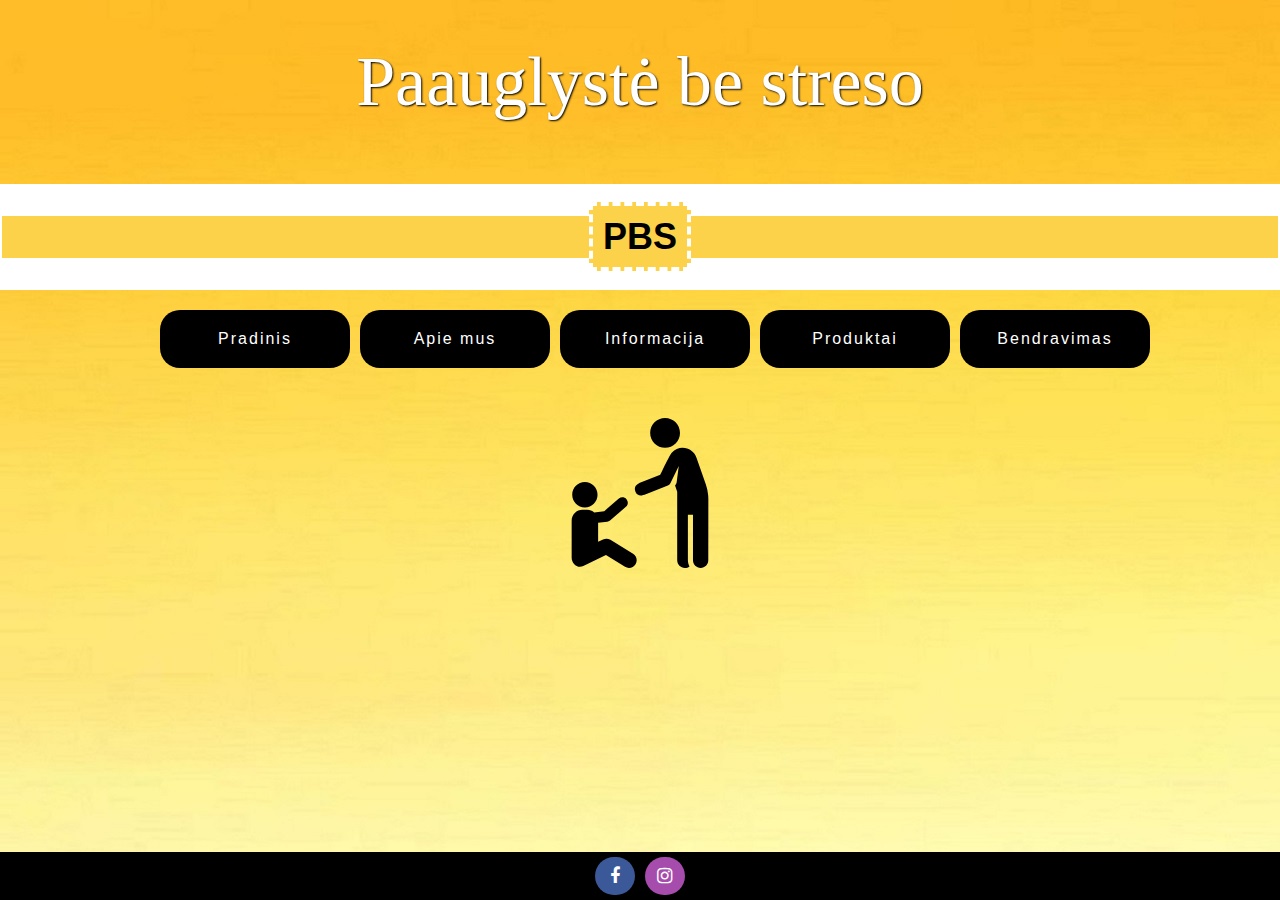
<file: KCS_Projektas/index.html>
<!DOCTYPE html>
<html lang="lt">
<head>
    <meta charset="utf-8">
    <meta name="viewport" content="width=device-width, initial-scale=1.0">
    <title>PBS</title>
    <link href="css/style.css" rel="stylesheet" type="text/css">
    <link rel="stylesheet" href="https://cdnjs.cloudflare.com/ajax/libs/font-awesome/4.7.0/css/font-awesome.min.css">
</head>
<body>
    <h1 class="heading1-line"><span>Paauglystė be streso</span></h1>
    <div class="header">
        <h2 class="heading2-line"><span class="h2-title">PBS</span></h2>
    </div>
    <div class="main">
        <nav class="navigation">
            <ul>
                <li><a href="index.html">Pradinis</a></li>
                <li><a href="about.html">Apie mus</a></li>
                <li><a href="http://martynasdvylis.lt/KCS_Projektas/form/information.php">Informacija</a></li>
                <li><a href="products.html">Produktai</a></li>
                <li><a href="http://martynasdvylis.lt/KCS_Projektas/chatroom/chatroom.php">Bendravimas</a></li>
             </ul>
          </nav>
        <p><img class="logo" src="images/logo.svg" alt="PBS"></p>
    </div>
    <div id="footer">
        <span>
            <a href="https://www.facebook.com/paauglystebestreso/" class="fa fa-facebook" target="_blank";></a>
            <a href="https://www.instagram.com/paauglystebestreso/" class="fa fa-instagram" target="_blank";></a>
        </span>
    </div>
</body>
</html>
</file>
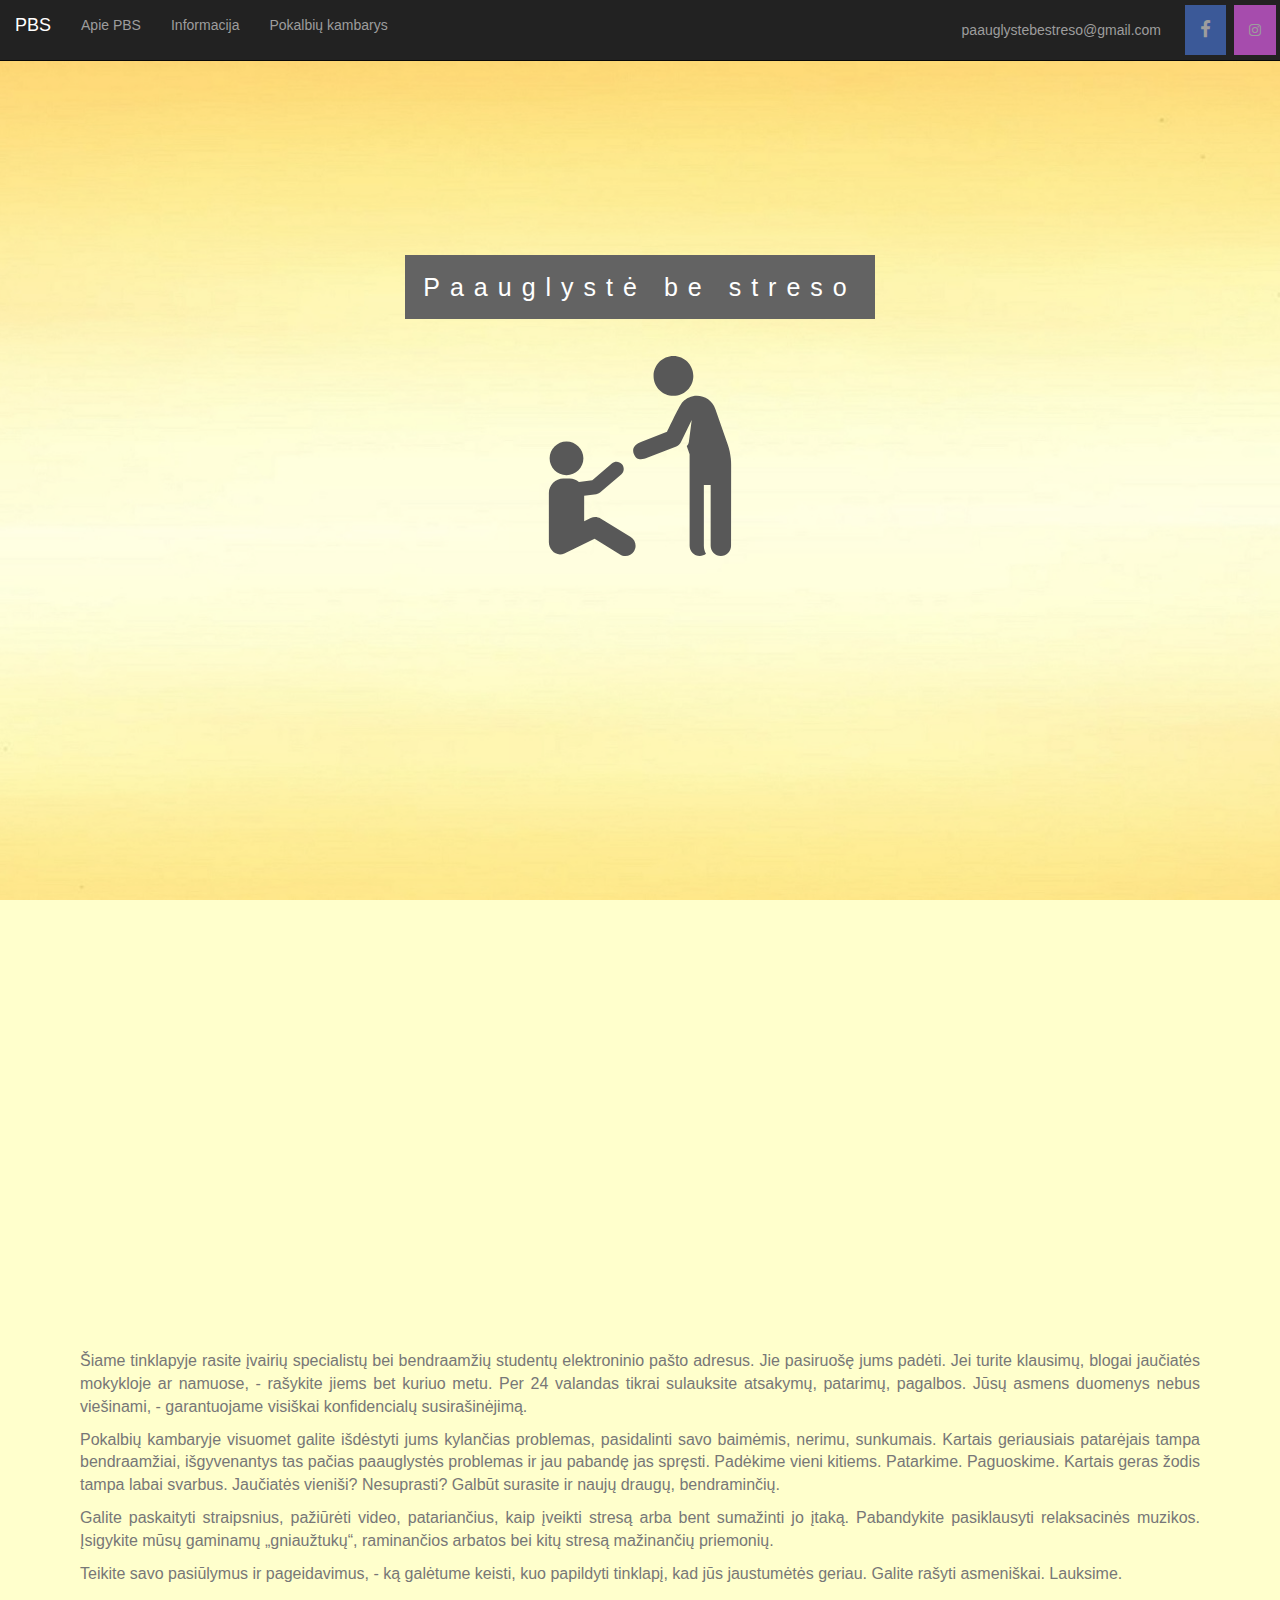
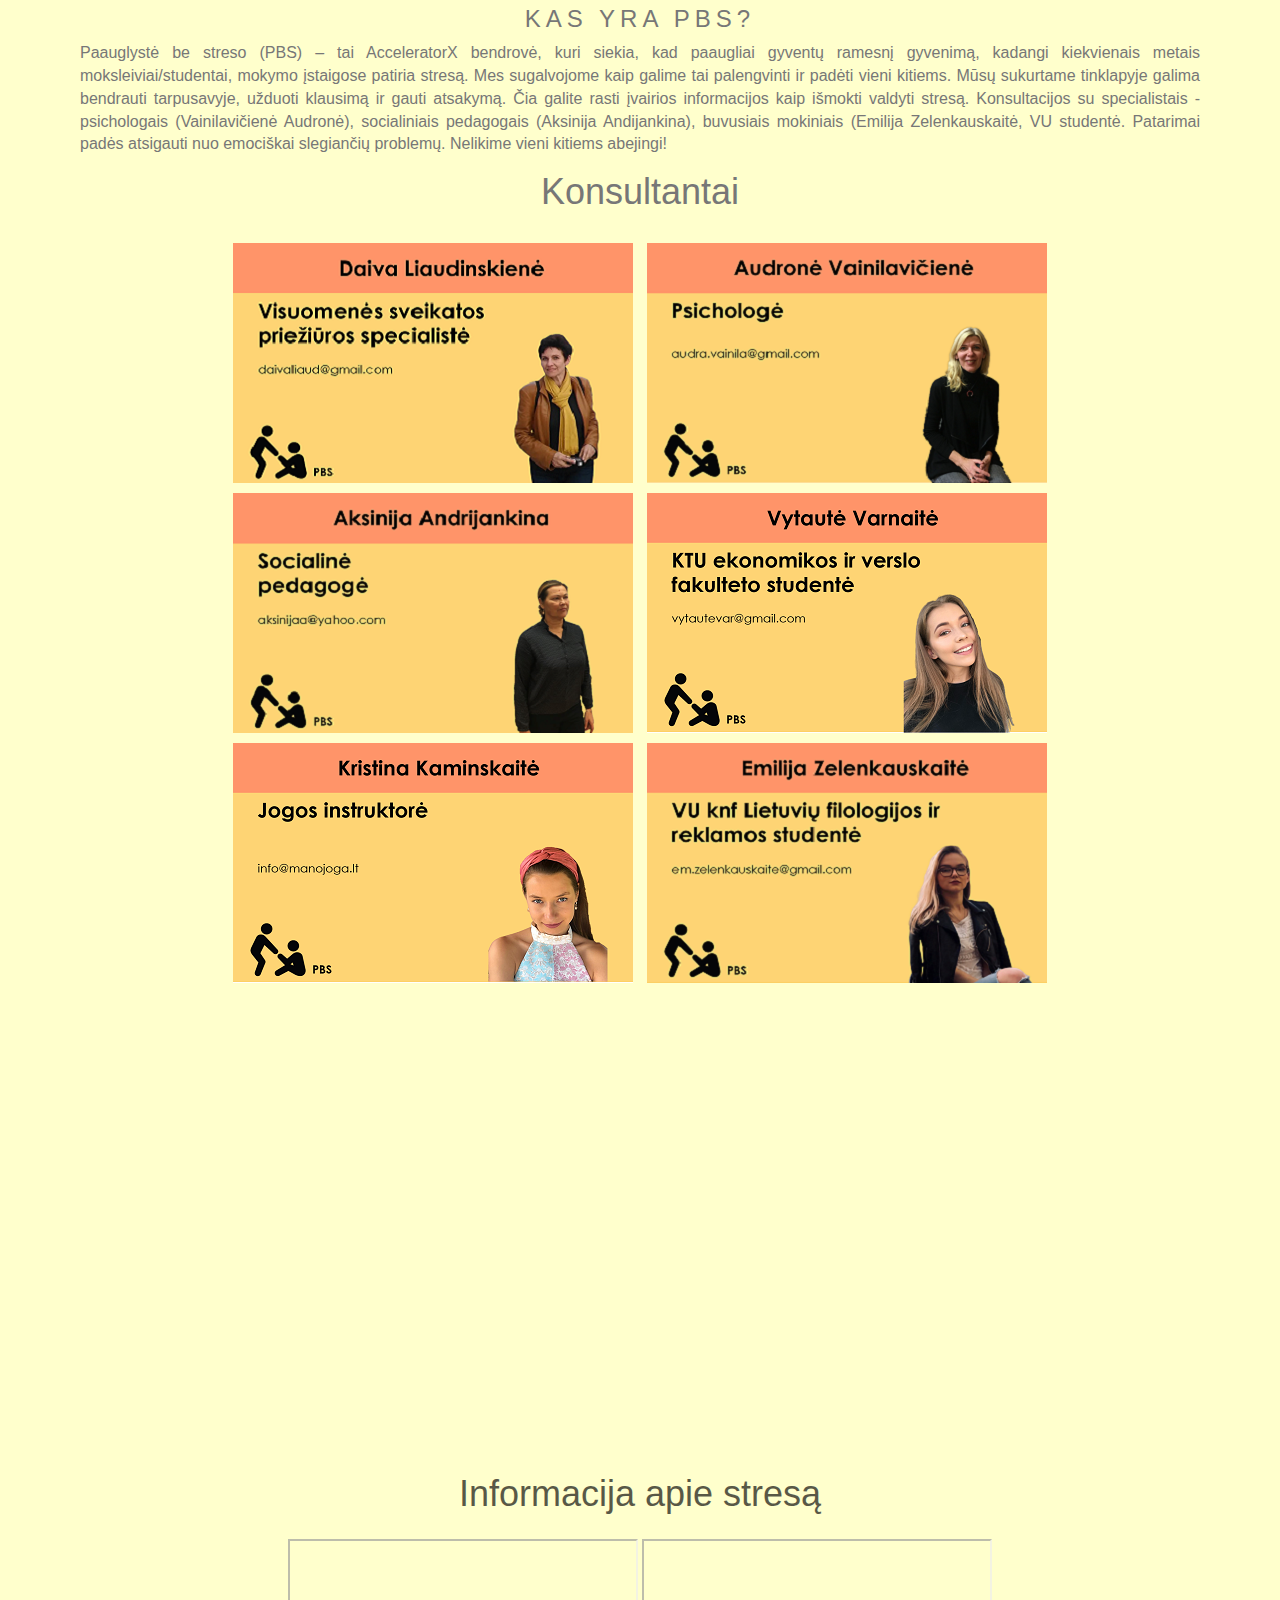
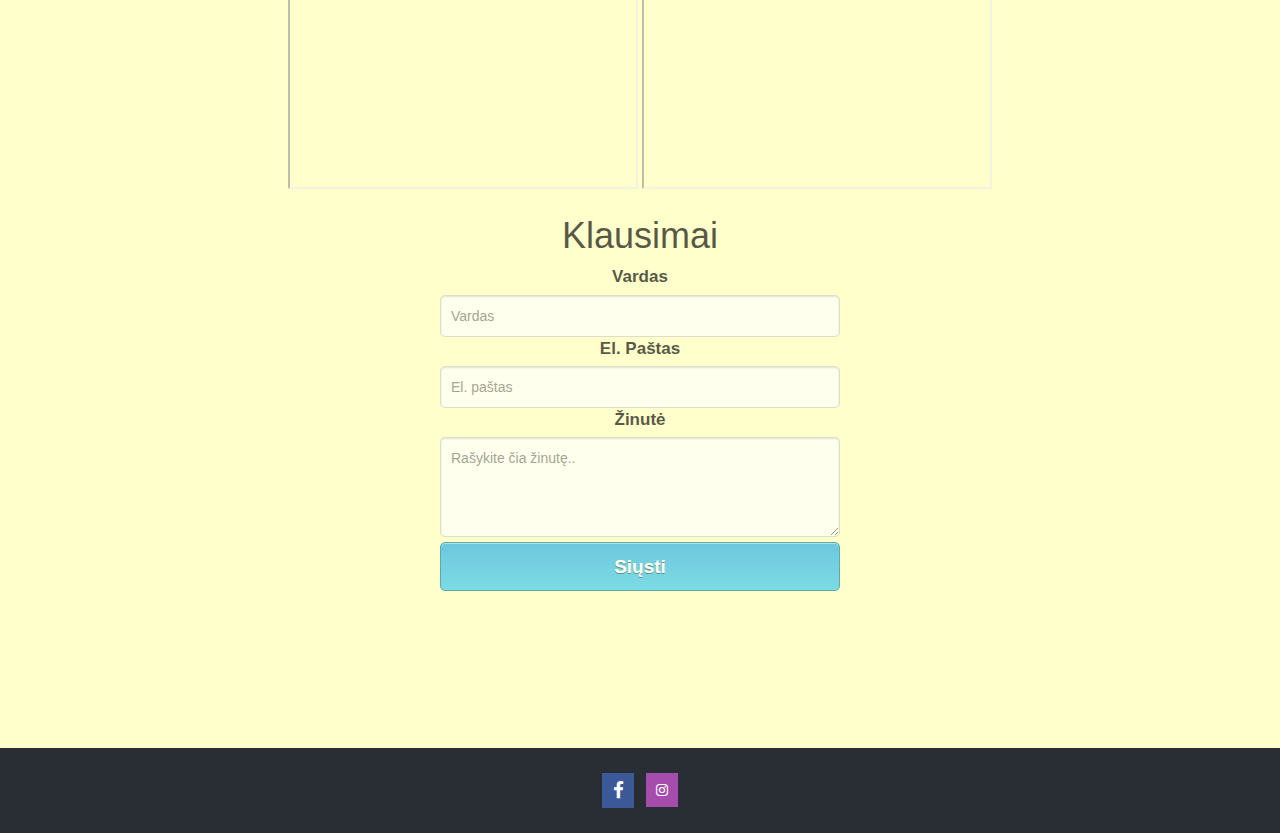
<file: PBS/index.html>
<!DOCTYPE html>
<html lang="lt">
<head>
<meta charset="utf-8">
<meta name="viewport" content="width=device-width, initial-scale=1.0">
<title>PBS</title>
<link href="css/style.css" rel="stylesheet" type="text/css">
<link href="css/form.css" rel="stylesheet" type="text/css">
<link rel="stylesheet" href="https://cdnjs.cloudflare.com/ajax/libs/font-awesome/4.7.0/css/font-awesome.min.css">
<link rel="stylesheet" href="https://maxcdn.bootstrapcdn.com/bootstrap/3.4.1/css/bootstrap.min.css">
<script src="https://ajax.googleapis.com/ajax/libs/jquery/3.4.1/jquery.min.js"></script>
<script src="https://maxcdn.bootstrapcdn.com/bootstrap/3.4.1/js/bootstrap.min.js"></script>
<script language="javascript">
        function IsEmpty() {

          if (document.form.name.value == "" || document.form.email.value == "" || document.form.msg.value == "") {
            alert("Žinutė nebuvo išsiųsta, nes palikote tuščių laukelių");
          } else alert("Žinutė išsiųsta, laukite atsakymo!");

          return;
        }
        if ( window.history.replaceState ) {
        window.history.replaceState( null, null, window.location.href );
        }
    </script>    
</head>
<body>
 <nav class="navbar navbar-inverse navbar-fixed-top" style="margin-bottom: 0;">
  <div class="container-fluid">
    <div class="navbar-header">
      <button type="button" class="navbar-toggle" data-toggle="collapse" data-target="#myNavbar">
        <span class="icon-bar"></span>
        <span class="icon-bar"></span>
        <span class="icon-bar"></span>
      </button>
      <a class="navbar-brand" href="#home">PBS</a>
    </div>
    <div class="collapse navbar-collapse" id="myNavbar">
      <ul class="nav navbar-nav">
        <li><a href="#about">Apie PBS</a></li>
        <li><a href="#info">Informacija</a></li>
        <li><a href="chatroom/chat.html">Pokalbių kambarys</a></li>
      </ul>
      <ul class="nav navbar-nav navbar-right">
          <li style="margin-top: 5px;" class="email">
              <a href="mailto:paauglystebestreso@gmail.com">paauglystebestreso@gmail.com</a>
          </li>
          <li>
              <a href="https://www.facebook.com/paauglystebestreso/" class="fa fa-facebook fa-lg" target="_blank";></a>
          </li>
          <li>
              <a href="https://www.instagram.com/paauglystebestreso/" class="fa fa-instagram fa-xs" target="_blank";></a>
          </li>
      </ul>
    </div>
  </div>
</nav> 
<div id="home" class="bgimg-1">
  <div class="caption">
    <span class="border">Paauglystė be streso</span>
    <p><img class="logo" src="images/logo.svg" alt="PBS"></p>
  </div>
</div>
<div class="bgimg-3"></div>
<div id="about">
    <div class="intro">
        <p>Šiame tinklapyje rasite įvairių specialistų bei bendraamžių studentų elektroninio pašto adresus. Jie pasiruošę jums padėti. Jei turite klausimų, blogai jaučiatės mokykloje ar namuose, - rašykite jiems bet kuriuo metu. Per 24 valandas tikrai sulauksite atsakymų, patarimų, pagalbos. Jūsų asmens duomenys nebus viešinami, - garantuojame visiškai konfidencialų susirašinėjimą.
        <p>Pokalbių kambaryje visuomet galite išdėstyti jums kylančias problemas, pasidalinti savo baimėmis, nerimu, sunkumais. Kartais geriausiais patarėjais tampa bendraamžiai, išgyvenantys tas pačias paauglystės problemas ir jau pabandę jas spręsti. Padėkime vieni kitiems. Patarkime. Paguoskime. Kartais geras  žodis tampa labai svarbus. Jaučiatės vieniši? Nesuprasti? Galbūt surasite ir naujų draugų, bendraminčių.
        </p>
        <p>Galite paskaityti straipsnius, pažiūrėti video, patariančius, kaip įveikti stresą arba bent sumažinti jo įtaką. Pabandykite pasiklausyti relaksacinės muzikos. Įsigykite mūsų gaminamų „gniaužtukų“, raminančios arbatos bei kitų stresą mažinančių priemonių.
        </p>
        <p>Teikite savo pasiūlymus ir pageidavimus, - ką galėtume keisti, kuo papildyti tinklapį, kad jūs jaustumėtės geriau. Galite rašyti asmeniškai. Lauksime.</p>
    </div>    
    <h3>Kas yra PBS?</h3>
    <p class="intro">Paauglystė be streso (PBS) – tai AcceleratorX bendrovė, kuri siekia, kad paaugliai gyventų ramesnį gyvenimą, kadangi kiekvienais metais moksleiviai/studentai, mokymo įstaigose patiria stresą. Mes sugalvojome kaip galime tai palengvinti ir padėti vieni kitiems. Mūsų sukurtame tinklapyje galima bendrauti tarpusavyje, užduoti klausimą ir gauti atsakymą. Čia galite rasti įvairios informacijos kaip išmokti valdyti stresą. Konsultacijos su specialistais - psichologais (Vainilavičienė Audronė), socialiniais pedagogais (Aksinija Andijankina), buvusiais mokiniais (Emilija Zelenkauskaitė, VU studentė. Patarimai padės atsigauti nuo emociškai slegiančių problemų. Nelikime vieni kitiems abejingi!</p>
    <p class="bigger-font">Konsultantai</p>
    <div class="partners">
        <p class="centered">
            <img src="images/daiva.png" alt="Daiva">
            <img src="images/audrone.png" alt="Audronė">
            <img src="images/aksinija.png" alt="Aksinija">
            <img src="images/vytaute.png" alt="Vytaute">
            <img src="images/kristina.png" alt="Kristina">
            <img src="images/emilija.png" alt="Emilija">
        </p>
    </div>
</div>

<div class="bgimg-2"></div>

<div id="info" class="bgimg-1">
   <p class="bigger-font">Informacija apie stresą</p>
        <p class="centered">
            <iframe class="yt-video" width="350" height="250" src="https://www.youtube.com/embed/3DZiTrzyJKo" allow="accelerometer; autoplay; encrypted-media; gyroscope; picture-in-picture" allowfullscreen></iframe>
            <iframe class="yt-video" width="350" height="250" src="https://www.youtube.com/embed/BFWlnBZR47I" allow="accelerometer; autoplay; encrypted-media; gyroscope; picture-in-picture" allowfullscreen></iframe>
        </p>
        <div class="information-section">
            <h1><span>Klausimai</span></h1>
		      <form action="" method="post" name="form">
                <label for="name">Vardas</label><br>
                <input type="text" name="name" placeholder="Vardas" required><br>
                <label for="email">El. Paštas</label><br>
                <input type="email" name="email" placeholder="El. paštas" required><br>
                <label for="message">Žinutė</label><br>
                <textarea name="msg" placeholder="Rašykite čia žinutę.." required></textarea><br>
                <input type="submit" name="submit" onclick="IsEmpty();" value="Siųsti">
		      </form>
	   </div>
</div>    
    
<div class="footer-wrapper">
  <div  id="footer">
        <a href="https://www.facebook.com/paauglystebestreso/" class="fa fa-facebook fa-lg" target="_blank";></a>
        <a href="https://www.instagram.com/paauglystebestreso/" class="fa fa-instagram fa-xs" target="_blank";></a>
  </div>
</div>
</file>
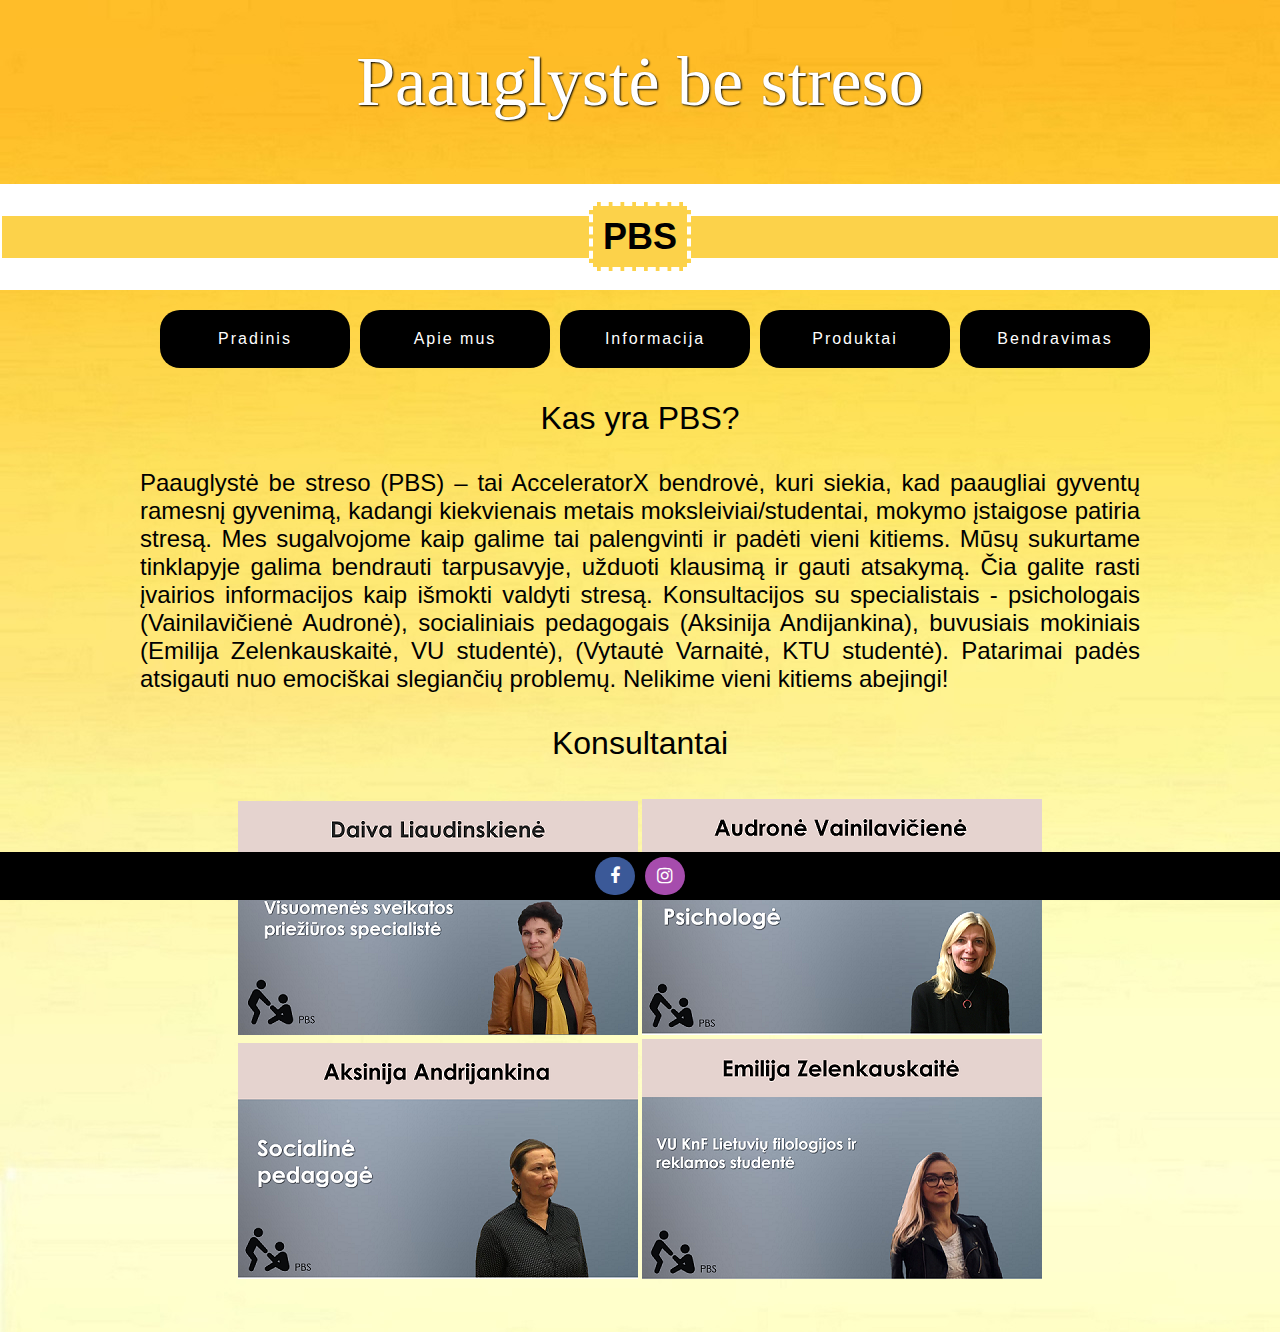
<file: KCS_Projektas/about.html>
<!DOCTYPE html>
<html lang="lt">
<head>
    <meta charset="utf-8">
    <meta name="viewport" content="width=device-width, initial-scale=1.0">
    <title>Apie PBS</title>
    <link href="css/style.css" rel="stylesheet" type="text/css">
    <link rel="stylesheet" href="https://cdnjs.cloudflare.com/ajax/libs/font-awesome/4.7.0/css/font-awesome.min.css">
</head>
<body>
    <h1 class="heading1-line"><span>Paauglystė be streso</span></h1>
    <div class="header">
        <h2 class="heading2-line"><span>PBS</span></h2>
    </div>
    <div class="main">
        <nav class="navigation">
            <ul>
               <li><a href="index.html">Pradinis</a></li>
                <li><a href="about.html">Apie mus</a></li>
                <li><a href="http://martynasdvylis.lt/KCS_Projektas/form/information.php">Informacija</a></li>
                <li><a href="products.html">Produktai</a></li>
                <li><a href="http://martynasdvylis.lt/KCS_Projektas/chatroom/chatroom.php">Bendravimas</a></li>
             </ul>
          </nav>
        <p class="bigger-font">Kas yra PBS?</p>
        <p class="intro">Paauglystė be streso (PBS) – tai AcceleratorX bendrovė, kuri siekia, kad paaugliai gyventų ramesnį gyvenimą, kadangi kiekvienais metais moksleiviai/studentai, mokymo įstaigose patiria stresą. Mes sugalvojome kaip galime tai palengvinti ir padėti vieni kitiems. Mūsų sukurtame tinklapyje galima bendrauti tarpusavyje, užduoti klausimą ir gauti atsakymą. Čia galite rasti įvairios informacijos kaip išmokti valdyti stresą. Konsultacijos su specialistais - psichologais (Vainilavičienė Audronė), socialiniais pedagogais (Aksinija Andijankina), buvusiais mokiniais (Emilija Zelenkauskaitė, VU studentė), (Vytautė Varnaitė, KTU studentė). Patarimai padės atsigauti nuo emociškai slegiančių problemų. Nelikime vieni kitiems abejingi!</p>
        <p class="bigger-font">Konsultantai</p>
        <div class="partners">
            <p>
                <img src="images/daiva.png" alt="Daiva">
                <img src="images/audrone.png" alt="Audronė">
                <img src="images/aksinija.png" alt="Aksinija">
                <img src="images/emilija.png" alt="Emilija">
            </p>
        </div>
    </div>
    <div id="footer">
        <span class="footer-line">
            <a href="https://www.facebook.com/paauglystebestreso/" class="fa fa-facebook" target="_blank";></a>
            <a href="https://www.instagram.com/paauglystebestreso/" class="fa fa-instagram" target="_blank";></a>
        </span>
    </div>
</body>
</html>
</file>
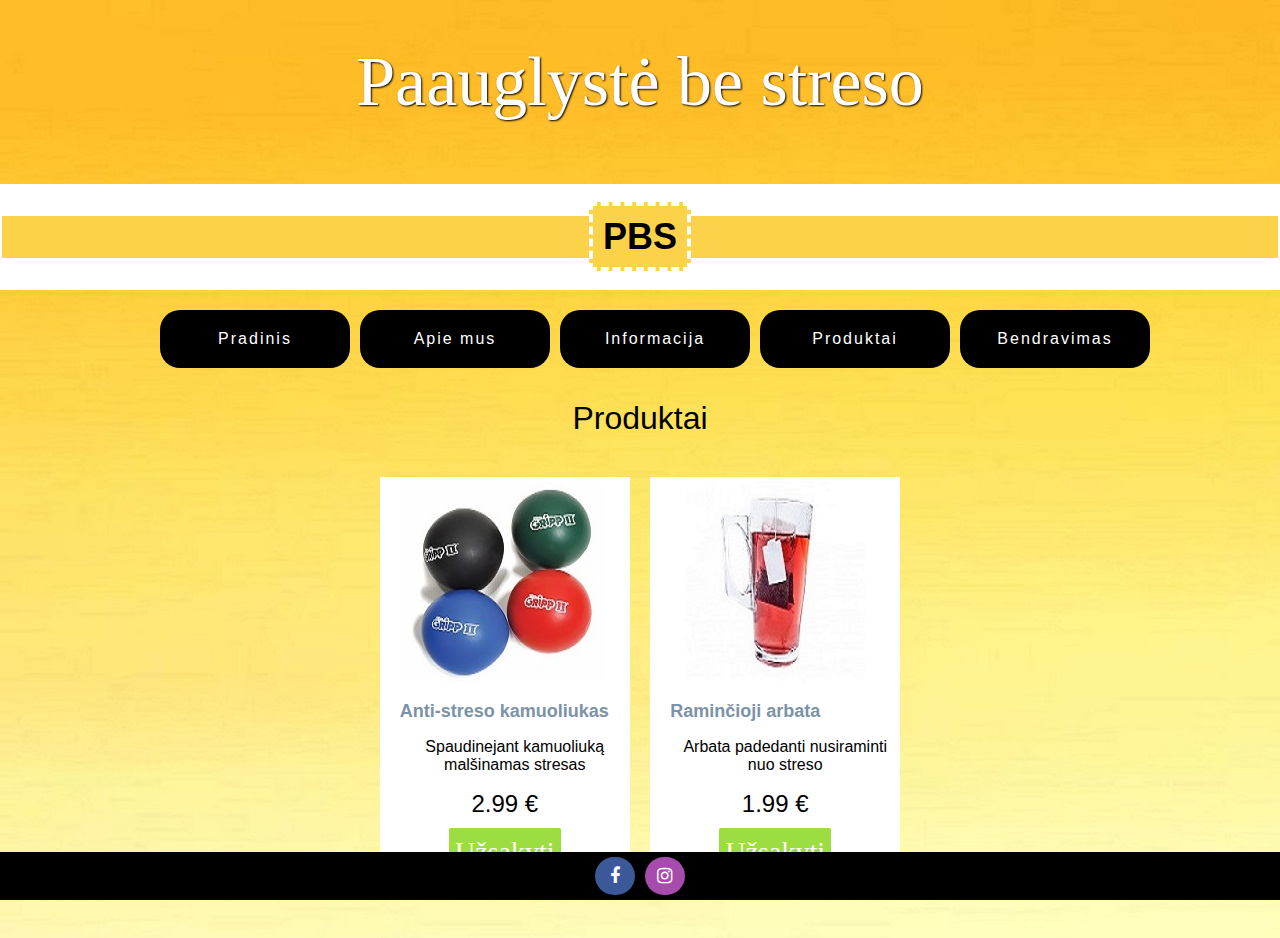
<file: KCS_Projektas/products.html>
<!DOCTYPE html>
<html lang="lt">
<head>
    <meta charset="utf-8">
    <meta name="viewport" content="width=device-width, initial-scale=1.0">
    <title>Produktai</title>
    <link href="css/style.css" rel="stylesheet" type="text/css">
    <link rel="stylesheet" href="https://cdnjs.cloudflare.com/ajax/libs/font-awesome/4.7.0/css/font-awesome.min.css">
</head>
<body>
    <h1 class="heading1-line"><span>Paauglystė be streso</span></h1>
    <div class="header">
        <h2 class="heading2-line"><span>PBS</span></h2>
    </div>
    <div class="main">
        <nav class="navigation">
            <ul>
                <li><a href="index.html">Pradinis</a></li>
                <li><a href="about.html">Apie mus</a></li>
                <li><a href="http://martynasdvylis.lt/KCS_Projektas/form/information.php">Informacija</a></li>
                <li><a href="products.html">Produktai</a></li>
                <li><a href="http://martynasdvylis.lt/KCS_Projektas/chatroom/chatroom.php">Bendravimas</a></li>
             </ul>
          </nav>
        <p class="bigger-font">Produktai</p>
        <div class="flex-container">
            <div class="stress-ball">
                <p class="product-image"><img src="images/stressball.jpg" alt="Streso kamuoliukas"></p>
                <h2 class="product-name">Anti-streso kamuoliukas</h2>
                <p class="additional-info">Spaudinejant kamuoliuką malšinamas stresas</p>
                <p class="price">2.99 &euro;</p>
                <button class="order-button" onclick="alert('Šiuo metu prekyboje dar nėra');">Užsakyti</button>
            </div>
            <div class="tea">
                <p class="product-image"><img src="images/tea.jpg" alt="Arbata"></p>
                <h2 class="product-name">Raminčioji arbata</h2>
                <p class="additional-info">Arbata padedanti nusiraminti nuo streso</p>
                <p class="price">1.99 &euro;</p>
                <button class="order-button" onclick="alert('Šiuo metu prekyboje dar nėra');">Užsakyti</button>
            </div>
        </div>
    </div>
    <div id="footer">
        <span class="footer-line">
            <a href="https://www.facebook.com/paauglystebestreso/" class="fa fa-facebook" target="_blank";></a>
            <a href="https://www.instagram.com/paauglystebestreso/" class="fa fa-instagram" target="_blank";></a>
        </span>
    </div>
    <script></script>
</body>
</html>
</file>
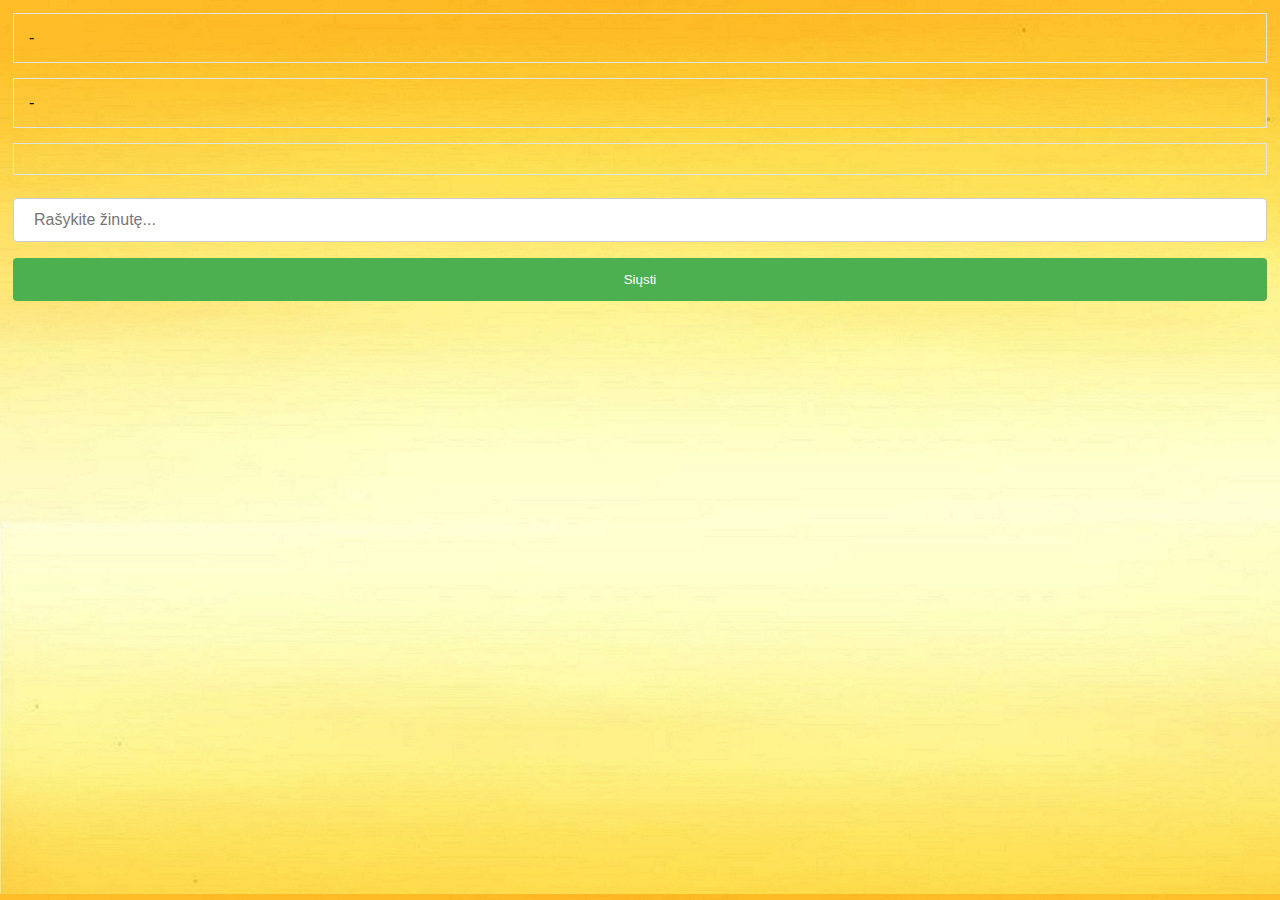
<file: PBS/chatroom/chat.html>
<!DOCTYPE html>
<html>
<head>
    <link rel="stylesheet" href="https://cdnjs.cloudflare.com/ajax/libs/font-awesome/4.7.0/css/font-awesome.min.css">
    <link rel="stylesheet" type="text/css" href="../css/chatroom.css">
    <script type='text/javascript' src='https://cdn.scaledrone.com/scaledrone.min.js'></script>
    <!--<script type='text/javascript' src='http://0.0.0.0:8080/scaledrone.js'></script>-->
    <meta charset="utf-8">
    <meta name="viewport" content="width=device-width">
</head>
<body>
  <div class="members-count">-</div>
  <div class="members-list">-</div>
  <div class="messages"></div>
  <form class="message-form" onsubmit="return false;">
    <input class="message-form__input" placeholder="Rašykite žinutę..." type="text"/>
    <input class="message-form__button" value="Siųsti" type="submit"/>
  </form>
  <script src="script.js"></script>    
</body>
</html>
</file>
<file: KCS_Projektas/css/style.css>
body {
    font-family: "Helvetica Neue", Arial, sans-serif;
    margin: 0;
    background-image: url(../images/background.jpg);
 }
.header {
    padding: 2px;
    color: black;
    background: white;

}
.heading1-line {
    color: white;
    font-family: 'Rouge Script', cursive;
    font-size: 70px;
    font-weight: normal;
    line-height: 124px;
    margin: 20px 0 40px;
    text-align: center;
    text-shadow: 1px 1px 2px black;
}
.heading2-line {
    text-align: center;
    background: #fcd24a;
}
.logo {
    display: block;
    margin: 50px auto 0 auto;
    width: 150px;
}

.navigation ul li a {
   color: white;
   font-weight: 300;
   letter-spacing: 2px;
   text-decoration: none;
   background: black;
   padding: 20px 5px;
   display: inline-block;
   width: 100%;
   text-align: center;
}

ul li a:hover {
   background: red;
}

.main {
   max-width: 1000px;
   margin: 20px auto;
   padding: 0 3em 1.5em;


}
.navigation a {
    border-radius: 20px;
}
.navigation ul {
    list-style: none;
    margin-bottom: 10px;
    padding: 0;
    display: flex;
}

.navigation li {
    margin-left: 20px;
    flex: 3;
}
.partners {
    display: flex;
    flex-wrap: wrap;
}
.partners p {
    margin: 5px;
    text-align: center;
}
#footer {
    background: black;
    color: white;
    font-family: 'Raleway',sans-serif;
    text-align: center;
    font-size: 18px;
    font-weight: 500;
    position: fixed;
    left: 0;
    bottom: 0;
    width: 100%;
}
.intro {
    font-size: 24px;
    text-align: justify;
}

h2 {
    font-size: 36px;
    text-align: center;

}
h2 span {
    border: 4px dashed white;
    padding: 10px;
    background: #fcd24a;
}
.bigger-font {
    font-size: 32px;
    text-align: center;
}

.yt-video {
    margin-left: 10px;
    border: 0;
}
.video-place {
    text-align: center;
}
.information-section h1 {
    font-size: 15pt;
    color: black;
    text-align: center;
    padding: 18px 0 18px 0;
    margin: 0 0 10px 0;
}
.information-section h1 span {
    border: 4px dashed black;
    padding: 10px;
}
.information-section {
    margin-top: 10px;
    margin-bottom: 10px;
    border-radius: 10px;
}
.information-section form {
    text-align: center;
    margin-top: 0;
}
.product-image {
    margin: 5px;
}
.flex-container {
    text-align: center;
}
.flex-container .stress-ball, .tea {
    background: white;
    width: 250px;
    margin: 8px;
    display: inline-block;
}
.product-name {
    color: rgb(123, 147, 169);
    font-size: 18px;
    margin-left: 20px;
    margin-bottom: 0;
    text-align: left;
}
.additional-info {
    margin-left: 20px;
}
.price {
    font-size: 24px;
    margin: 0 20px;
}
.order-button {
    background: rgb(156, 222, 65);
    color: white;
    border: 0;
    border-radius: 2px;
    height: 48px;
    margin: 10px;
    font-size: 28px;
    font-family: "Open Sans";
    text-align: center;
}

.fa {
  padding: 10px;
  font-size: 30px;
  width: 20px;
  text-align: center;
  text-decoration: none;
  margin: 5px 2px;
  border-radius: 20px;
}
.fa:hover {
    opacity: 0.7;
}

.fa-facebook {
  background: #3B5998;
  color: white;
}
.fa-instagram {
  background: #a64cad;
  color: white;
}

@media all and (max-width: 992px) {
    .logo {
        width: 130px;
        margin: 0px auto 0 auto;
    }
   .navigation ul {
      flex-wrap: wrap;
   }

   .navigation li {
      flex: 1 1 50%;
      margin-top: 10px;
   }

   .navigation .user {
      flex: 1 1 33.33%;
   }
}

@media all and (max-width: 480px) {
    .heading1-line {
        font-size: 2.25em;
        line-height: 72px;
    }
    .logo {
        width: 100px;
    }
    .navigation li {
        flex-basis: 100%;
        margin-left: 0;
        margin-top: 10px;
    }

    .navigation .user {
       flex-basis: 50%;
    }
    .intro {
        font-size: 12px;
        text-align: justify;
    }
    .yt-video {
        width: 150px;
        height: 100px;
        border: 0;
    }
    h2 {
        font-size: 24px;
    }
    .bigger-text {
        font-size: 20px;
    }
    .partners img {
        width: 200px;
        height: 120px;
        margin-top: 5px;
        display: block;
    }
    .product-image {
    margin: 5px;
    }
    .additional-info {
    margin-left: 5px;
    }
    .flex-container .stress-ball, .tea {
    background: white;
    width: 220px;
    margin: 5px -20px 5px;
    }
}
</file>
<file: PBS/css/style.css>
body, html {
    height: 100%;
    margin: 0;
    font: 400 15px/1.8 "Lato", sans-serif;
    color: #777;
    scroll-behavior: smooth;
    background-color: #ffffcc;
}

#about {
    color: #777;
    text-align:center;
    padding: 50px 80px;
    text-align: justify;
}

p {
    font-size: 16px;
}
.email {
    color: white;
    margin-right: 5px;
}
#info {
    color: black; 
    text-align: center;
    padding: 20px 80px;
}

.footer-wrapper {
    position: relative;
}
#footer {
    color: black;
    background-color:#282E34;
    text-align:center;
    padding:20px 20px;
}
h3 {
    text-align: center;
}
.bgimg-1, .bgimg-2, .bgimg-3 {
    position: relative;
    opacity: 0.65;
    background-attachment: fixed;
    background-position: center;
    background-repeat: no-repeat;
    background-size: cover;

}
.bgimg-1 {
    background-image: url("../images/background.jpg");
    min-height: 100%;
}

.bgimg-2 {
    background-image: url("../images/teenagers.png");
    min-height: 400px;
}
.bgimg-3 {
    background-image: url("../images/nature.jpg");
    min-height: 400px;
}
.caption {
    position: absolute;
    left: 0;
    top: 30%;
    width: 100%;
    text-align: center;
    color: #000;
}
.caption span.border {
    background-color: #111;
    color: #fff;
    padding: 18px;
    font-size: 25px;
    letter-spacing: 10px;
}
h3 {
    letter-spacing: 5px;
    text-transform: uppercase;
    font: 20px "Lato", sans-serif;
    color: #111;
    margin-top: 5px;
}
.partners {
    display: flex;
    flex-wrap: wrap;
}
.partners img {
    margin: 5px;
}
.logo {
    width: 200px;
    margin-top: 50px;
}
.bigger-font {
    text-align: center;
    font-size: 36px;
    margin-bottom: 20px;
}
.centered {
    text-align: center;
}
.fa {
    padding: 10px;
    font-size: 30px;
    text-align: center;
    text-decoration: none;
    margin: 5px 4px;
}
.fa:hover {
    opacity: 0.7;
}
.fa-facebook {
    background: #3B5998;
    color: white;
    padding: 10.5px;
}
.fa-instagram {
    background: #a64cad;
    color: white;
    padding: 10px;
}
/* Turn off parallax scrolling for tablets and phones */
@media all and (max-width: 992px) {
    .bgimg-1, .bgimg-2, .bgimg-3 {
        background-attachment: scroll;
    }
    .intro {
        margin: 10px;
    }
    .partners img {
        width: 200px;
        height: 120px;
        margin-top: 5px;
        display: block;
        margin-left: 80px;
    }
    .centered iframe {
        width: 200px;
        height: 120px;
        display: block;
        margin-left: 80px;
    }
    #about, #info {
        padding: 0;
    }
    .caption span.border {
        letter-spacing: 2px;
        font-size: 18px;
    }
}
</file>
<file: PBS/css/form.css>
label {
    font-size:17px;
}
input {
    width:400px;
    padding:10px;
    margin-top:10px;
    margin-bottom:35px;
    border-radius:5px;
    border:1px solid #cbcbcb;
    box-shadow:inset 0 1px 2px rgba(0,0,0,0.18);
    font-size:16px;
}
textarea {
    width:400px;
    height:100px;
    padding:10px;
    margin-top:10px;
    margin-bottom:35px;
    border-radius:5px;
    border:1px solid #cbcbcb;
    box-shadow:inset 0 1px 2px rgba(0,0,0,0.18);
    font-size:16px;
}
input[type=submit] {
    background:linear-gradient(to bottom,#22abe9 5%,#36caf0 100%);
    box-shadow:inset 0 1px 0 0 #7bdcf4;
    border:1px solid #0F799E;
    color:#fff;
    font-size:19px;
    font-weight:700;
    cursor:pointer;
    text-shadow:0 1px 0 #13506D;
}
input[type=submit]:hover {
    background:linear-gradient(to bottom,#36caf0 5%,#22abe9 100%);
}
@media all and (max-width: 480px) {
    input, textarea, input[type=submit] {
        width: 150px;
        margin-bottom: 10px;
    }
}
</file>
<file: PBS/css/chatroom.css>
html, body {
    background-image: url(../images/background.jpg);
}
/*
input[type=text], select {
    width: 100%;
    padding: 12px 20px;
    margin: 8px 0;
    display: inline-block;
    border: 1px solid #ccc;
    border-radius: 4px;
    box-sizing: border-box;
}
input[type=submit] {
    width: 100%;
    background-color: #4CAF50;
    color: white;
    padding: 14px 20px;
    margin: 8px 0;
    border: none;
    border-radius: 4px;
    cursor: pointer;
}
input[type=submit]:hover {
    background-color: #45a049;
    color: white;
}
#wrapper {
  width: 100%;
  overflow-x: hidden;
}
.wrapper {
  padding: 0 20px;
}
.wrapper-content {
  padding: 20px 10px 40px;
}
#page-wrapper {
  padding: 0 15px;
  min-height: 568px;
  position: relative !important;
}
textarea {
    resize: none;
}
@media (min-width: 768px) {
  #page-wrapper {
    position: inherit;
    margin: 0 0 0 240px;
    min-height: 2002px;
  }

}
.message-input {
  height: 90px !important;
}
.chat-avatar {
  height: 36px;
  float: left;
  margin-right: 10px;
}
.chat-user-name {
  padding: 10px;
}
.chat-user {
  padding: 8px 10px;
  border-bottom: 1px solid #e7eaec;
}
.chat-user a {
  color: inherit;
}
.chat-users,
.chat-statistic {
  margin-left: -30px;
}
@media (max-width: 992px) {
  .chat-users,
  .chat-statistic {
    margin-left: 0;
  }
}
.chat-view .ibox-content {
  padding: 0;
}
.chat-message {
  padding: 10px 20px;
}
.message-avatar {
  height: 48px;
  width: 48px;
  border-radius: 4px;
  margin-top: 1px;
}
.chat-discussion .chat-message.left .message-avatar {
  float: left;
  margin-right: 10px;
}
.chat-discussion .chat-message.right .message-avatar {
  float: right;
  margin-left: 10px;
}
#message {
  background-color: #fff;
  border: 1px solid #e7eaec;
  text-align: left;
  display: block;
  padding: 10px 20px;
  position: relative;
  border-radius: 4px;
  word-wrap: break-word;
  resize: none;
}
.chat-discussion .chat-message.left .message-date {
  float: right;
}
.chat-discussion .chat-message.right .message-date {
  float: left;
}
.chat-discussion .chat-message.left .message {
  text-align: left;
  margin-left: 55px;
}
.chat-discussion .chat-message.right .message {
  text-align: right;
  margin-right: 55px;
}
.message-date {
  font-size: 10px;
  color: #888888;
}
.message-content {
  display: block;
    resize: none;
}
.chat-discussion {
  background: white;
  border: 2px solid #fcd240;
  padding: 15px;
  height: 400px;
  overflow-y: auto;
}
.chat-users {
  overflow-y: auto;
  height: 400px;
}
.chat-message-form .form-group {
  margin-bottom: 0;
}
.ibox {
  clear: both;
  margin-bottom: 25px;
  margin-top: 0;
  padding: 0;
}
.ibox:after,
.ibox:before {
  display: table;
}
.ibox-title {
  background-color: #ffffff;
  border-color: #e7eaec;
  border-image: none;
  border-style: solid solid none;
  border-width: 3px 0 0;
  margin-bottom: 0;
  padding: 14px 15px 7px;
  min-height: 48px;
}
.ibox-content {
  padding: 15px 20px 20px 20px;
}

.message-input {
    height: 90px !important;
}
.form-control, .single-line {
    background-color: #FFFFFF;
    background-image: none;
    border: 1px solid #e5e6e7;
    border-radius: 1px;
    color: inherit;
    display: block;
    padding: 6px 12px;
    width: 80%;
    font-size: 14px;
}
input[type='text']{
	width: 100%;
	height: 40px;
	padding:2px;
	border: 1px solid gray;
	border-radius: 5px;
}
input[type='submit']{
	width: 100%;
	height: 30px;
	padding: 5px 20px 10px 20px;
	border: 1px solid gray;
	border-radius: 5px;
}
textarea{
	width: 100%;
	height: 40px;
	padding:10px;
	border: 1px solid gray;
	border-radius: 5px;
    resize: none;

}
audio{
	display: none;
}
*/


 body {
      box-sizing: border-box;
      margin: 0;
      padding: 13px;
     display: block;
      flex-direction: column;
      max-height: 100vh;
      font-family: -apple-system, BlinkMacSystemFont, sans-serif;
    }

    .members-count,
    .members-list,
    .messages {
      border: 1px solid #e4e4e4;
      padding: 15px;
      margin-bottom: 15px;
    }

    .messages {
      flex-shrink: 1;
      overflow: auto;
    }

    .message {
      padding: 5px 0;
    }
    .message .member {
      display: inline-block;
    }

    .member {
      padding-right: 10px;
      position: relative;
    }

    .message-form {
    }
    .message-form__input {
      flex-grow: 1;
      border: 1px solid #dfdfdf;
      padding: 10px 15px;
      font-size: 16px;
    }
    .message-form__button {
      margin: 10px;
    }
input[type=text], select {
    width: 100%;
    padding: 12px 20px;
    margin: 8px 0;
    display: inline-block;
    border: 1px solid #ccc;
    border-radius: 4px;
    box-sizing: border-box;
}
input[type=submit] {
    width: 100%;
    background-color: #4CAF50;
    color: white;
    padding: 14px 20px;
    margin: 8px 0;
    border: none;
    border-radius: 4px;
    cursor: pointer;
}
input[type=submit]:hover {
    background-color: #45a049;
    color: white;
}
</file>
